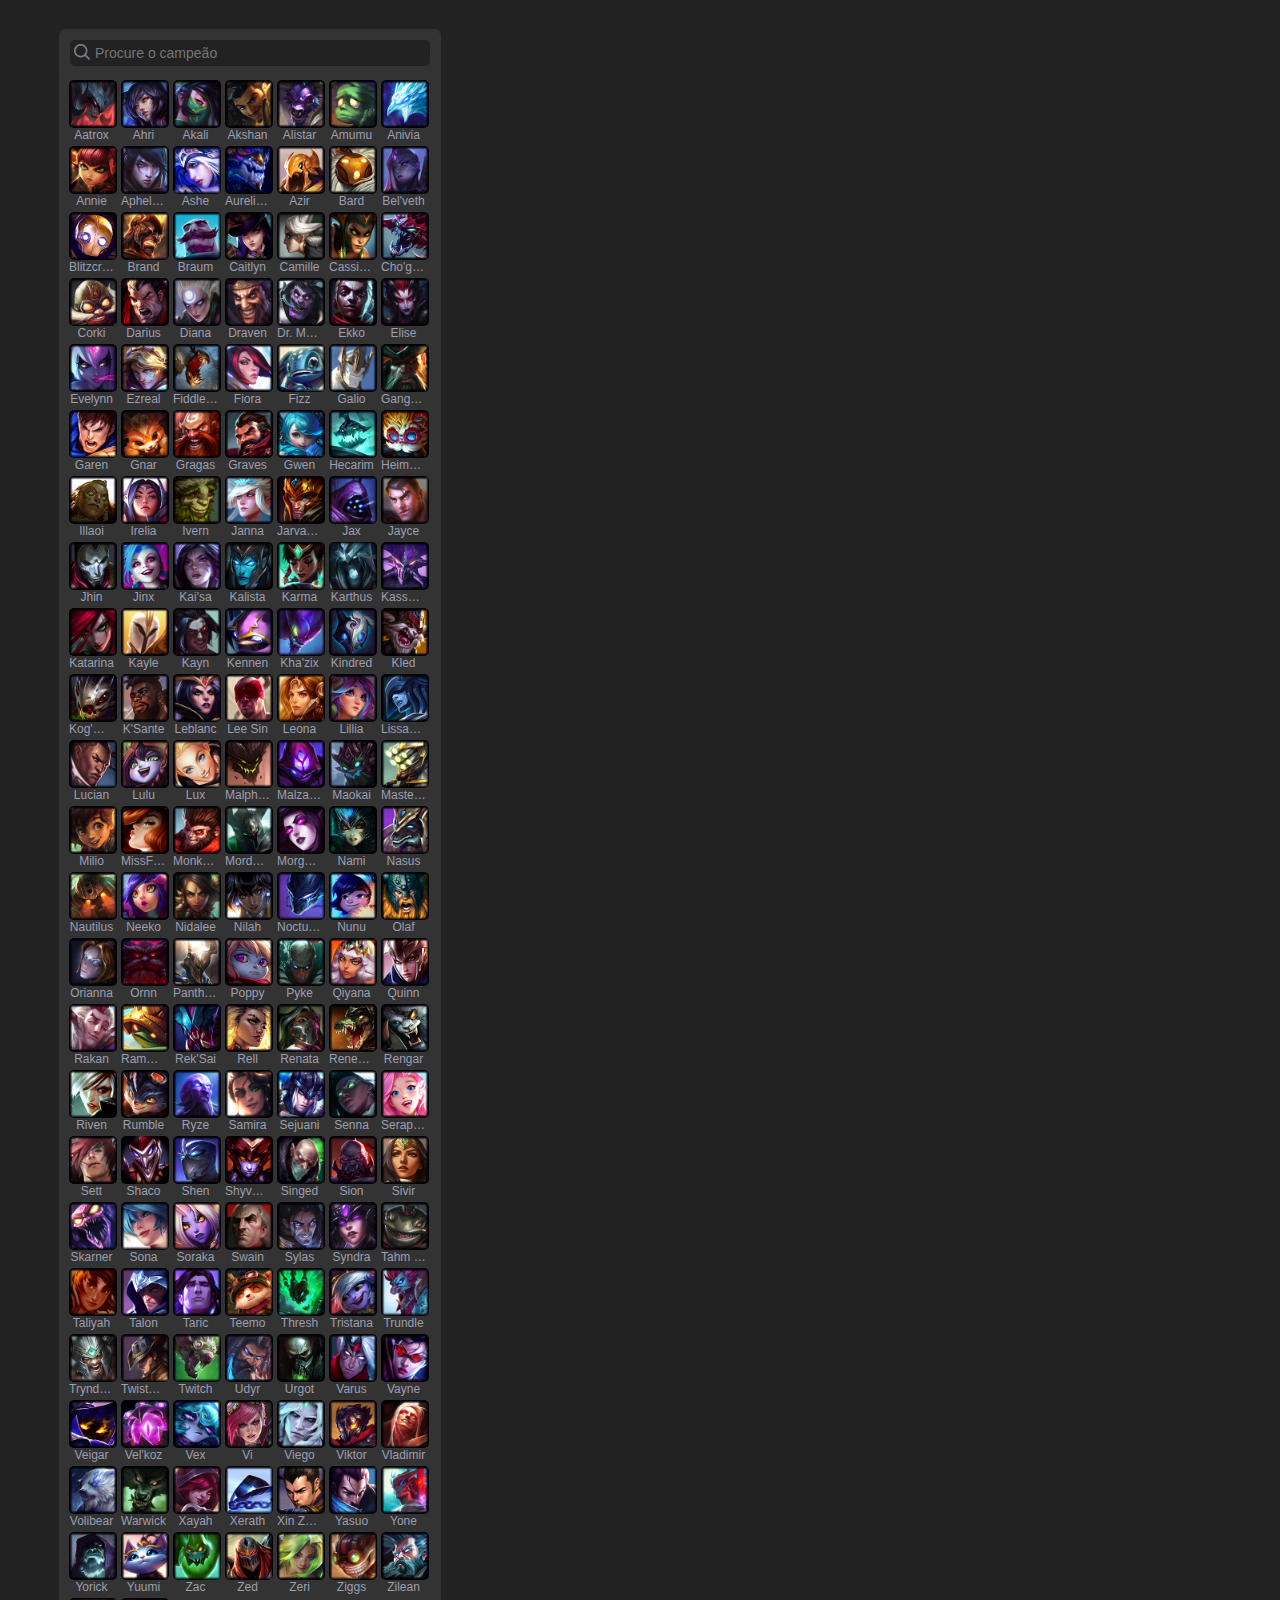
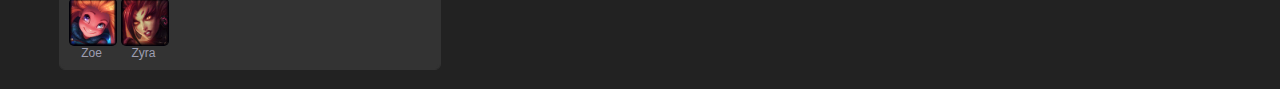
<file: modules/Interface/index.html>
<!DOCTYPE html>
<html lang="en">

<head>
    <meta charset="UTF-8">
    <meta name="viewport" content="width=device-width, initial-scale=1.0">
    <title>Champion Damage Calculator</title>
    <link rel="stylesheet" type="text/css" href="style.css">
    <link rel="icon" href="icons/cdc_32x32.png" type="image/x-icon">
</head>

<body>
<section class="champion-container">
    <div class="y-champion-container">
        <div class="y-champion-container-img"></div>
        <div class="y-champion-container-stats">
            <ul>
                <li title="Health">
                    <img class="health-stats"
                         src="icons/icon_stats/health_32x32.png"
                         alt="Health">
                    <span>10000</span>
                </li>
                <li title="Mana">
                    <img class="mana-stats"
                         src="icons/icon_stats/mana_47x60.png" alt="Mana">
                    <span>9999</span>
                </li>
                <li title="Attack Damage">
                    <img class="attack-stats"
                         src="icons/icon_stats/attack_damage_72x72.png"
                         alt="Attack Damage">
                    <span>0</span>
                </li>
                <li title="Power Ability">
                    <img class="ability-power-stats"
                         src="icons/icon_stats/power_ability_72x72.png"
                         alt="Ability Power">
                    <span>0</span>
                </li>
                <li title="Armor">
                    <img class="armor-stats"
                         src="icons/icon_stats/armor_32x32.png"
                         alt="Armor">
                    <span>0</span>
                </li>
                <li title="Magic Resistance">
                    <img class="magic-resistance-stats"
                         src="icons/icon_stats/magic_resistance_72x72.png"
                         alt="Magic Resistance">
                    <span>0</span>
                </li>
                <li title="Attack Speed">
                    <img class="attack-speed-stats"
                         src="icons/icon_stats/attack_speed_72x72.png"
                         alt="Attack Speed">
                    <span id="attack-speed-value">0.6258</span>
                </li>
                <li title="Ability Haste">
                    <img class="ability-haste-stats"
                         src="icons/icon_stats/ability_haste_72x72.png"
                         alt="Ability Haste">
                    <span>0</span>
                </li>
                <li title="Critical Chance">
                    <img class="critical-strike-chance-stats"
                         src="icons/icon_stats/critical_strike_chance_72x72.png"
                         alt="Critical Strike Chance">
                    <span>0</span>
                </li>
                <li title="Movement Speed">
                    <img class="movement-speed-stats"
                         src="icons/icon_stats/movement_speed_72x72.png"
                         alt="Movement Speed">
                    <span>0</span>
                </li>
            </ul>
        </div>
        <div class="y-champion-container-second-stats">
            <ul>
                <li title="Health Regeneration">
                    <img class="health-regen-stats"
                         src="icons/icon_stats/health_regen_72x72.png"
                         alt="Health Regen">
                    <span>8</span>
                </li>
                <li title="Mana Regeneration">
                    <img class="mana-regen-stats"
                         src="icons/icon_stats/mana_regeneration_72x72.png"
                         alt="Mana Regen">
                    <span>8</span>
                </li>
                <li title="Armor Penetration">
                    <img class="armor-penetration-stats"
                         src="icons/icon_stats/armor_penetration_72x72.png"
                         alt="Armor Penetration">
                    <span class="span-font-size">5 | 25%</span>
                </li>
                <li title="Magic Penetration">
                    <img class="magic-penetration-stats"
                         src="icons/icon_stats/magic_penetration_72x72.png"
                         alt="Magic Penetration">
                    <span class="span-font-size">10 | 30%</span>
                </li>
                <li title="Life Steal">
                    <img class="life-steal-stats"
                         src="icons/icon_stats/life_steal_72x72.png"
                         alt="Life Steal">
                    <span>0</span>
                </li>
                <li title="Omnivamp">
                    <img class="omnivamp-stats"
                         src="icons/icon_stats/vamp_steel_red_icon_20x15.png"
                         alt="Omnivamp">
                    <span class="span-font-size">20%|20%</span>
                </li>
                <li title="Range">
                    <img class="ranged-stats"
                         src="icons/icon_stats/ranged_72x72.png"
                         alt="Ranged">
                    <span>0</span>
                </li>
                <li title="Tenacity">
                    <img class="tenacity-stats"
                         src="icons/icon_stats/tenacity_72x72.png"
                         alt="Tenacity">
                    <span>0</span>
                </li>
            </ul>
        </div>
    </div>

    <div class="y-champion-abilities">
        <div class="y-champion-abilities-type">
            <ul>
                <li class="ability" data-info="p-ability-info">
                    <span>P</span>
                </li>
                <li class="ability" data-info="q-ability-info">
                    <span>Q</span>
                </li>
                <li class="ability" data-info="w-ability-info">
                    <span>W</span>
                </li>
                <li class="ability" data-info="e-ability-info">
                    <span>E</span>
                </li>
                <li class="ability" data-info="r-ability-info">
                    <span>R</span>
                </li>
            </ul>
            <div class="ability-info">
                <div class="p-ability-info">
                    <div class="p-ability-info-header">
                        <h3>Passiva</h3>
                    </div>
                    <div class="p-ability-info-description">
                        <h5>Aqui vai as descrições das habilidades</h5>
                    </div>
                </div>
                <div class="q-ability-info">
                    <h3>Habilidade Q</h3>
                </div>
                <div class="w-ability-info">
                    <h3>Habilidade W</h3>
                </div>
                <div class="e-ability-info">
                    <h3>Habilidade E</h3>
                </div>
                <div class="r-ability-info">
                    <h3>Habilidade R</h3>
                </div>
            </div>
        </div>
    </div>
</section>

<section class="champion-icons">
    <div class="search-container">
        <input type="text" id="search-input"
               placeholder="Procure o campeão" class="search-icon">
    </div>
    <div class="icon-container">
        <div>
            <img src="icons/icons_champions/Aatrox.png" alt="Aatrox">
            <span>Aatrox</span>
        </div>
        <div>
            <img src="icons/icons_champions/Ahri.png" alt="Ahri">
            <span>Ahri</span>
        </div>
        <div>
            <img src="icons/icons_champions/Akali.png" alt="Akali">
            <span>Akali</span>
        </div>
        <div>
            <img src="icons/icons_champions/Akshan.png" alt="Akshan">
            <span>Akshan</span>
        </div>
        <div>
            <img src="icons/icons_champions/Alistar.png" alt="Alistar">
            <span>Alistar</span>
        </div>
        <div>
            <img src="icons/icons_champions/Amumu.png" alt="Amumu">
            <span>Amumu</span>
        </div>
        <div>
            <img src="icons/icons_champions/Anivia.png" alt="Anivia">
            <span>Anivia</span>
        </div>
        <div>
            <img src="icons/icons_champions/Annie.png" alt="Annie">
            <span>Annie</span>
        </div>
        <div>
            <img src="icons/icons_champions/Aphelios.png" alt="Aphelios">
            <span>Aphelios</span>
        </div>
        <div>
            <img src="icons/icons_champions/Ashe.png" alt="Ashe">
            <span>Ashe</span>
        </div>
        <div>
            <img src="icons/icons_champions/AurelionSol.png"
                 alt="AurelionSol">
            <span>Aurelion Sol</span>
        </div>
        <div>
            <img src="icons/icons_champions/Azir.png" alt="Azir">
            <span>Azir</span>
        </div>
        <div>
            <img src="icons/icons_champions/Bard.png" alt="Bard">
            <span>Bard</span>
        </div>
        <div>
            <img src="icons/icons_champions/Belveth.png" alt="Belveth">
            <span>Bel'veth</span>
        </div>
        <div>
            <img src="icons/icons_champions/Blitzcrank.png"
                 alt="Blitzcrank">
            <span>Blitzcrank</span>
        </div>
        <div>
            <img src="icons/icons_champions/Brand.png" alt="Brand">
            <span>Brand</span>
        </div>
        <div>
            <img src="icons/icons_champions/Braum.png" alt="Braum">
            <span>Braum</span>
        </div>
        <div>
            <img src="icons/icons_champions/Caitlyn.png" alt="Caitlyn">
            <span>Caitlyn</span>
        </div>
        <div>
            <img src="icons/icons_champions/Camille.png" alt="Camille">
            <span>Camille</span>
        </div>
        <div>
            <img src="icons/icons_champions/Cassiopeia.png"
                 alt="Cassiopeia">
            <span>Cassiopeia</span>
        </div>
        <div>
            <img src="icons/icons_champions/Chogath.png" alt="Chogath">
            <span>Cho'gath</span>
        </div>
        <div>
            <img src="icons/icons_champions/Corki.png" alt="Corki">
            <span>Corki</span>
        </div>
        <div>
            <img src="icons/icons_champions/Darius.png" alt="Darius">
            <span>Darius</span>
        </div>
        <div>
            <img src="icons/icons_champions/Diana.png" alt="Diana">
            <span>Diana</span>
        </div>
        <div>
            <img src="icons/icons_champions/Draven.png" alt="Draven">
            <span>Draven</span>
        </div>
        <div>
            <img src="icons/icons_champions/DrMundo.png" alt="DrMundo">
            <span>Dr. Mundo</span>
        </div>
        <div>
            <img src="icons/icons_champions/Ekko.png" alt="Ekko">
            <span>Ekko</span>
        </div>
        <div>
            <img src="icons/icons_champions/Elise.png" alt="Elise">
            <span>Elise</span>
        </div>
        <div>
            <img src="icons/icons_champions/Evelynn.png" alt="Evelynn">
            <span>Evelynn</span>
        </div>
        <div>
            <img src="icons/icons_champions/Ezreal.png" alt="Ezreal">
            <span>Ezreal</span>
        </div>
        <div>
            <img src="icons/icons_champions/Fiddlesticks.png"
                 alt="Fiddlesticks">
            <span>Fiddlesticks</span>
        </div>
        <div>
            <img src="icons/icons_champions/Fiora.png" alt="Fiora">
            <span>Fiora</span>
        </div>
        <div>
            <img src="icons/icons_champions/Fizz.png" alt="Fizz">
            <span>Fizz</span>
        </div>
        <div>
            <img src="icons/icons_champions/Galio.png" alt="Galio">
            <span>Galio</span>
        </div>
        <div>
            <img src="icons/icons_champions/Gangplank.png"
                 alt="Gangplank">
            <span>Gangplank</span>
        </div>
        <div>
            <img src="icons/icons_champions/Garen.png" alt="Garen">
            <span>Garen</span>
        </div>
        <div>
            <img src="icons/icons_champions/Gnar.png" alt="Gnar">
            <span>Gnar</span>
        </div>
        <div>
            <img src="icons/icons_champions/Gragas.png" alt="Gragas">
            <span>Gragas</span>
        </div>
        <div>
            <img src="icons/icons_champions/Graves.png" alt="Graves">
            <span>Graves</span>
        </div>
        <div>
            <img src="icons/icons_champions/Gwen.png" alt="Gwen">
            <span>Gwen</span>
        </div>
        <div>
            <img src="icons/icons_champions/Hecarim.png" alt="Hecarim">
            <span>Hecarim</span>
        </div>
        <div>
            <img src="icons/icons_champions/Heimerdinger.png"
                 alt="Heimerdinger">
            <span>Heimerdinger</span>
        </div>
        <div>
            <img src="icons/icons_champions/Illaoi.png" alt="Illaoi">
            <span>Illaoi</span>
        </div>
        <div>
            <img src="icons/icons_champions/Irelia.png" alt="Irelia">
            <span>Irelia</span>
        </div>
        <div>
            <img src="icons/icons_champions/Ivern.png" alt="Ivern">
            <span>Ivern</span>
        </div>
        <div>
            <img src="icons/icons_champions/Janna.png" alt="Janna">
            <span>Janna</span>
        </div>
        <div>
            <img src="icons/icons_champions/JarvanIV.png" alt="JarvanIV">
            <span>Jarvan IV</span>
        </div>
        <div>
            <img src="icons/icons_champions/Jax.png" alt="Jax">
            <span>Jax</span>
        </div>
        <div>
            <img src="icons/icons_champions/Jayce.png" alt="Jayce">
            <span>Jayce</span>
        </div>
        <div>
            <img src="icons/icons_champions/Jhin.png" alt="Jhin">
            <span>Jhin</span>
        </div>
        <div>
            <img src="icons/icons_champions/Jinx.png" alt="Jinx">
            <span>Jinx</span>
        </div>
        <div>
            <img src="icons/icons_champions/Kaisa.png" alt="Kaisa">
            <span>Kai'sa</span>
        </div>
        <div>
            <img src="icons/icons_champions/Kalista.png" alt="Kalista">
            <span>Kalista</span>
        </div>
        <div>
            <img src="icons/icons_champions/Karma.png" alt="Karma">
            <span>Karma</span>
        </div>
        <div>
            <img src="icons/icons_champions/Karthus.png" alt="Karthus">
            <span>Karthus</span>
        </div>
        <div>
            <img src="icons/icons_champions/Kassadin.png" alt="Kassadin">
            <span>Kassadin</span>
        </div>
        <div>
            <img src="icons/icons_champions/Katarina.png" alt="Katarina">
            <span>Katarina</span>
        </div>
        <div>
            <img src="icons/icons_champions/Kayle.png" alt="Kayle">
            <span>Kayle</span>
        </div>
        <div>
            <img src="icons/icons_champions/Kayn.png" alt="Kayn">
            <span>Kayn</span>
        </div>
        <div>
            <img src="icons/icons_champions/Kennen.png" alt="Kennen">
            <span>Kennen</span>
        </div>
        <div>
            <img src="icons/icons_champions/Khazix.png" alt="Khazix">
            <span>Kha'zix</span>
        </div>
        <div>
            <img src="icons/icons_champions/Kindred.png" alt="Kindred">
            <span>Kindred</span>
        </div>
        <div>
            <img src="icons/icons_champions/Kled.png" alt="Kled">
            <span>Kled</span>
        </div>
        <div>
            <img src="icons/icons_champions/KogMaw.png" alt="KogMaw">
            <span>Kog'Maw</span>
        </div>
        <div>
            <img src="icons/icons_champions/KSante.png" alt="KSante">
            <span>K'Sante</span>
        </div>
        <div>
            <img src="icons/icons_champions/Leblanc.png" alt="Leblanc">
            <span>Leblanc</span>
        </div>
        <div>
            <img src="icons/icons_champions/LeeSin.png" alt="LeeSin">
            <span>Lee Sin</span>
        </div>
        <div>
            <img src="icons/icons_champions/Leona.png" alt="Leona">
            <span>Leona</span>
        </div>
        <div>
            <img src="icons/icons_champions/Lillia.png" alt="Lillia">
            <span>Lillia</span>
        </div>
        <div>
            <img src="icons/icons_champions/Lissandra.png"
                 alt="Lissandra">
            <span>Lissandra</span>
        </div>
        <div>
            <img src="icons/icons_champions/Lucian.png" alt="Lucian">
            <span>Lucian</span>
        </div>
        <div>
            <img src="icons/icons_champions/Lulu.png" alt="Lulu">
            <span>Lulu</span>
        </div>
        <div>
            <img src="icons/icons_champions/Lux.png" alt="Lux">
            <span>Lux</span>
        </div>
        <div>
            <img src="icons/icons_champions/Malphite.png" alt="Malphite">
            <span>Malphite</span>
        </div>
        <div>
            <img src="icons/icons_champions/Malzahar.png" alt="Malzahar">
            <span>Malzahar</span>
        </div>
        <div>
            <img src="icons/icons_champions/Maokai.png" alt="Maokai">
            <span>Maokai</span>
        </div>
        <div>
            <img src="icons/icons_champions/MasterYi.png" alt="MasterYi">
            <span>Master Yi</span>
        </div>
        <div>
            <img src="icons/icons_champions/Milio.png" alt="Milio">
            <span>Milio</span>
        </div>
        <div>
            <img src="icons/icons_champions/MissFortune.png"
                 alt="MissFortune">
            <span>MissFortune</span>
        </div>
        <div>
            <img src="icons/icons_champions/MonkeyKing.png"
                 alt="MonkeyKing">
            <span>MonkeyKing</span>
        </div>
        <div>
            <img src="icons/icons_champions/Mordekaiser.png"
                 alt="Mordekaiser">
            <span>Mordekaiser</span>
        </div>
        <div>
            <img src="icons/icons_champions/Morgana.png" alt="Morgana">
            <span>Morgana</span>
        </div>
        <div>
            <img src="icons/icons_champions/Nami.png" alt="Nami">
            <span>Nami</span>
        </div>
        <div>
            <img src="icons/icons_champions/Nasus.png" alt="Nasus">
            <span>Nasus</span>
        </div>
        <div>
            <img src="icons/icons_champions/Nautilus.png" alt="Nautilus">
            <span>Nautilus</span>
        </div>
        <div>
            <img src="icons/icons_champions/Neeko.png" alt="Neeko">
            <span>Neeko</span>
        </div>
        <div>
            <img src="icons/icons_champions/Nidalee.png" alt="Nidalee">
            <span>Nidalee</span>
        </div>
        <div>
            <img src="icons/icons_champions/Nilah.png" alt="Nilah">
            <span>Nilah</span>
        </div>
        <div>
            <img src="icons/icons_champions/Nocturne.png" alt="Nocturne">
            <span>Nocturne</span>
        </div>
        <div>
            <img src="icons/icons_champions/Nunu.png" alt="Nunu">
            <span>Nunu</span>
        </div>
        <div>
            <img src="icons/icons_champions/Olaf.png" alt="Olaf">
            <span>Olaf</span>
        </div>
        <div>
            <img src="icons/icons_champions/Orianna.png" alt="Orianna">
            <span>Orianna</span>
        </div>
        <div>
            <img src="icons/icons_champions/Ornn.png" alt="Ornn">
            <span>Ornn</span>
        </div>
        <div>
            <img src="icons/icons_champions/Pantheon.png" alt="Pantheon">
            <span>Pantheon</span>
        </div>
        <div>
            <img src="icons/icons_champions/Poppy.png" alt="Poppy">
            <span>Poppy</span>
        </div>
        <div>
            <img src="icons/icons_champions/Pyke.png" alt="Pyke">
            <span>Pyke</span>
        </div>
        <div>
            <img src="icons/icons_champions/Qiyana.png" alt="Qiyana">
            <span>Qiyana</span>
        </div>
        <div>
            <img src="icons/icons_champions/Quinn.png" alt="Quinn">
            <span>Quinn</span>
        </div>
        <div>
            <img src="icons/icons_champions/Rakan.png" alt="Rakan">
            <span>Rakan</span>
        </div>
        <div>
            <img src="icons/icons_champions/Rammus.png" alt="Rammus">
            <span>Rammus</span>
        </div>
        <div>
            <img src="icons/icons_champions/RekSai.png" alt="RekSai">
            <span>Rek'Sai</span>
        </div>
        <div>
            <img src="icons/icons_champions/Rell.png" alt="Rell">
            <span>Rell</span>
        </div>
        <div>
            <img src="icons/icons_champions/Renata.png" alt="Renata">
            <span>Renata</span>
        </div>
        <div>
            <img src="icons/icons_champions/Renekton.png" alt="Renekton">
            <span>Renekton</span>
        </div>
        <div>
            <img src="icons/icons_champions/Rengar.png" alt="Rengar">
            <span>Rengar</span>
        </div>
        <div>
            <img src="icons/icons_champions/Riven.png" alt="Riven">
            <span>Riven</span>
        </div>
        <div>
            <img src="icons/icons_champions/Rumble.png" alt="Rumble">
            <span>Rumble</span>
        </div>
        <div>
            <img src="icons/icons_champions/Ryze.png" alt="Ryze">
            <span>Ryze</span>
        </div>
        <div>
            <img src="icons/icons_champions/Samira.png" alt="Samira">
            <span>Samira</span>
        </div>
        <div>
            <img src="icons/icons_champions/Sejuani.png" alt="Sejuani">
            <span>Sejuani</span>
        </div>
        <div>
            <img src="icons/icons_champions/Senna.png" alt="Senna">
            <span>Senna</span>
        </div>
        <div>
            <img src="icons/icons_champions/Seraphine.png"
                 alt="Seraphine">
            <span>Seraphine</span>
        </div>
        <div>
            <img src="icons/icons_champions/Sett.png" alt="Sett">
            <span>Sett</span>
        </div>
        <div>
            <img src="icons/icons_champions/Shaco.png" alt="Shaco">
            <span>Shaco</span>
        </div>
        <div>
            <img src="icons/icons_champions/Shen.png" alt="Shen">
            <span>Shen</span>
        </div>
        <div>
            <img src="icons/icons_champions/Shyvana.png" alt="Shyvana">
            <span>Shyvana</span>
        </div>
        <div>
            <img src="icons/icons_champions/Singed.png" alt="Singed">
            <span>Singed</span>
        </div>
        <div>
            <img src="icons/icons_champions/Sion.png" alt="Sion">
            <span>Sion</span>
        </div>
        <div>
            <img src="icons/icons_champions/Sivir.png" alt="Sivir">
            <span>Sivir</span>
        </div>
        <div>
            <img src="icons/icons_champions/Skarner.png" alt="Skarner">
            <span>Skarner</span>
        </div>
        <div>
            <img src="icons/icons_champions/Sona.png" alt="Sona">
            <span>Sona</span>
        </div>
        <div>
            <img src="icons/icons_champions/Soraka.png" alt="Soraka">
            <span>Soraka</span>
        </div>
        <div>
            <img src="icons/icons_champions/Swain.png" alt="Swain">
            <span>Swain</span>
        </div>
        <div>
            <img src="icons/icons_champions/Sylas.png" alt="Sylas">
            <span>Sylas</span>
        </div>
        <div>
            <img src="icons/icons_champions/Syndra.png" alt="Syndra">
            <span>Syndra</span>
        </div>
        <div>
            <img src="icons/icons_champions/TahmKench.png"
                 alt="TahmKench">
            <span>Tahm Kench</span>
        </div>
        <div>
            <img src="icons/icons_champions/Taliyah.png" alt="Taliyah">
            <span>Taliyah</span>
        </div>
        <div>
            <img src="icons/icons_champions/Talon.png" alt="Talon">
            <span>Talon</span>
        </div>
        <div>
            <img src="icons/icons_champions/Taric.png" alt="Taric">
            <span>Taric</span>
        </div>
        <div>
            <img src="icons/icons_champions/Teemo.png" alt="Teemo">
            <span>Teemo</span>
        </div>
        <div>
            <img src="icons/icons_champions/Thresh.png" alt="Thresh">
            <span>Thresh</span>
        </div>
        <div>
            <img src="icons/icons_champions/Tristana.png" alt="Tristana">
            <span>Tristana</span>
        </div>
        <div>
            <img src="icons/icons_champions/Trundle.png" alt="Trundle">
            <span>Trundle</span>
        </div>
        <div>
            <img src="icons/icons_champions/Tryndamere.png"
                 alt="Tryndamere">
            <span>Tryndamere</span>
        </div>
        <div>
            <img src="icons/icons_champions/TwistedFate.png"
                 alt="TwistedFate">
            <span>Twisted Fate</span>
        </div>
        <div>
            <img src="icons/icons_champions/Twitch.png" alt="Twitch">
            <span>Twitch</span>
        </div>
        <div>
            <img src="icons/icons_champions/Udyr.png" alt="Udyr">
            <span>Udyr</span>
        </div>
        <div>
            <img src="icons/icons_champions/Urgot.png" alt="Urgot">
            <span>Urgot</span>
        </div>
        <div>
            <img src="icons/icons_champions/Varus.png" alt="Varus">
            <span>Varus</span>
        </div>
        <div>
            <img src="icons/icons_champions/Vayne.png" alt="Vayne">
            <span>Vayne</span>
        </div>
        <div>
            <img src="icons/icons_champions/Veigar.png" alt="Veigar">
            <span>Veigar</span>
        </div>
        <div>
            <img src="icons/icons_champions/Velkoz.png" alt="Velkoz">
            <span>Vel'koz</span>
        </div>
        <div>
            <img src="icons/icons_champions/Vex.png" alt="Vex">
            <span>Vex</span>
        </div>
        <div>
            <img src="icons/icons_champions/Vi.png" alt="Vi">
            <span>Vi</span>
        </div>
        <div>
            <img src="icons/icons_champions/Viego.png" alt="Viego">
            <span>Viego</span>
        </div>
        <div>
            <img src="icons/icons_champions/Viktor.png" alt="Viktor">
            <span>Viktor</span>
        </div>
        <div>
            <img src="icons/icons_champions/Vladimir.png" alt="Vladimir">
            <span>Vladimir</span>
        </div>
        <div>
            <img src="icons/icons_champions/Volibear.png" alt="Volibear">
            <span>Volibear</span>
        </div>
        <div>
            <img src="icons/icons_champions/Warwick.png" alt="Warwick">
            <span>Warwick</span>
        </div>
        <div>
            <img src="icons/icons_champions/Xayah.png" alt="Xayah">
            <span>Xayah</span>
        </div>
        <div>
            <img src="icons/icons_champions/Xerath.png" alt="Xerath">
            <span>Xerath</span>
        </div>
        <div>
            <img src="icons/icons_champions/XinZhao.png" alt="XinZhao">
            <span>Xin Zhao</span>
        </div>
        <div>
            <img src="icons/icons_champions/Yasuo.png" alt="Yasuo">
            <span>Yasuo</span>
        </div>
        <div>
            <img src="icons/icons_champions/Yone.png" alt="Yone">
            <span>Yone</span>
        </div>
        <div>
            <img src="icons/icons_champions/Yorick.png" alt="Yorick">
            <span>Yorick</span>
        </div>
        <div>
            <img src="icons/icons_champions/Yuumi.png" alt="Yuumi">
            <span>Yuumi</span>
        </div>
        <div>
            <img src="icons/icons_champions/Zac.png" alt="Zac">
            <span>Zac</span>
        </div>
        <div>
            <img src="icons/icons_champions/Zed.png" alt="Zed">
            <span>Zed</span>
        </div>
        <div>
            <img src="icons/icons_champions/Zeri.png" alt="Zeri">
            <span>Zeri</span>
        </div>
        <div>
            <img src="icons/icons_champions/Ziggs.png" alt="Ziggs">
            <span>Ziggs</span>
        </div>
        <div>
            <img src="icons/icons_champions/Zilean.png" alt="Zilean">
            <span>Zilean</span>
        </div>
        <div>
            <img src="icons/icons_champions/Zoe.png" alt="Zoe">
            <span>Zoe</span>
        </div>
        <div>
            <img src="icons/icons_champions/Zyra.png" alt="Zyra">
            <span>Zyra</span>
        </div>
    </div>
</section>

<script src="search_box.js"></script>
<script src="attack_speed_float.js"></script>
<script src="abilities.js"></script>
<script src="champion_image_to_champion_container.js"></script>
</body>

</html>
</file>
<file: modules/Interface/style.css>
body {
    font-family: Roboto, sans-serif;
    margin: 0;
    padding: 20px;
    background-color: #222;
    color: #f5f5f5;
}
.champion-icons {
    max-width: 380px;
    min-width: 380px;
    margin: 0px 40px 20px;
    border-radius: 5px;
    background-color: #333;
    outline: 1px solid #333;
    float: left;
}

.icon-container {
    display: flex;
    flex-wrap: wrap;
    justify-content: flex-start;
    border: 2px solid #333;
    padding: 5px;
    border-radius: 5px;
}

.icon-container div {
    display: flex;
    flex-direction: column;
    align-items: left;
    padding: 2px;
}

.icon-container img {
    width: 48px;
    height: 48px;
    border-radius: 5px;
    object-fit: cover;
    object-position: center;
}

.icon-container span {
  display: block;
  text-align: center;
  font-size: 12px;
  overflow: hidden;
  white-space: nowrap;
  text-overflow: ellipsis;
  max-width: 45px;
  color: #9E9EB1;
  line-height: 14px;
}

.search-container {
    max-width: 330px;
    padding: 10px 0px 0px 0px;
    margin: 0px 0px 5px 10px;
    border: none;
}

.search-container input[type="text"] {
    width: 100%;
    padding: 5px;
    font-size: 14px;
    border-radius: 5px;
    background-color: #222;
    color: white;
    border: none;
    padding-left: 25px;
    outline: none;
}

.search-icon {
  background-image: url("icons/icon-search-dark.svg");
  background-repeat: no-repeat;
}

.champion-container {
    max-width: 380px;
    min-width: 380px;
    max-height: 380px;
    margin: 0px 50px 10px 40px;
    clear: both;
    overflow: hidden;
}

.y-champion-abilities {
    display: none;
    max-width: 380px;
    min-width: 380px;
    max-height: 430px;
    margin-top: 5px;
    border-radius: 10px;
    background-color: #333;
}

.y-champion-container {
  display: none;
  justify-content: flex-start;
  padding: 5px;
  background-color: #333;
  border-radius: 5px;
  border: none;
}

.y-champion-container-img {
  flex: 0 0 auto;
  margin-right: 3px;
  max-width: 120px; /* Defina a largura desejada para a imagem */
  max-height: 120px; /* Defina a altura desejada para a imagem */
}

.y-champion-container-img img {
    border-radius: 10px;
}

.y-champion-container-stats {
  display: flex;
  left: 0;
  flex-direction: column;
  max-height: 120px; /* Defina a altura máxima desejada */
  min-width: 105px;
  /* overflow-y: auto; */
  overflow: hidden;
  margin-left: 0px;
  margin-right: 3px;
  background-color: #292929;
  border-radius: 5px;
}

.y-champion-container-second-stats {
  display: flex;
  right: 0;
  flex-direction: column;
  max-height: 120px; /* Defina a altura máxima desejada */
  min-width: 130px;
  /* overflow-y: auto; */
  overflow: hidden;
  margin-left: 0px;
  background-color: #292929;
  border-radius: 5px;
}

.champion-container ul {
  display: grid;
  grid-template-columns: repeat(2, 1fr); /* Primeira coluna automática, segunda coluna preenchendo o espaço restante */
  list-style: none;
  padding: 0;
  margin: 0px;
}

.champion-container ul li {
  display: flex;
  align-items: center;
  margin-top: 3px;
  margin-bottom: 7px;
  margin-left: 2px;
  margin-right: 2px;
  font-size: 12px;
}

.champion-container ul li img {
  margin-right: 3px;
}

.y-champion-container-stats ul li img{
    max-width: 14px;
    max-height: 14px;
    margin-left: 3px;
}

.y-champion-container-second-stats ul li img{
    max-width: 14px;
    max-height: 14px;
    margin-left: 3px;
}

.span-font-size {
    font-size: 10px !important;
}

.y-champion-abilities-type ul {
    display: flex;
    grid-template-columns: repeat(5, 1fr); /* Primeira coluna automática, segunda coluna preenchendo o espaço restante */
    list-style: none;
    margin: 5px;
    padding-top: 4px;
    left: 0;
    border-radius: 5px;
    max-width: 260px;
    background-color: #292929;
}

.y-champion-abilities-type ul li {
    min-width: 40px;
    max-width: 40px;
    min-height: 30px;
    max-height: 30px;
    margin-right: 5px;
    margin-left: 5px;
    align-items: center;
    justify-content: center;
    border: 1px solid gray;
    border-radius: 5px;
    font-size: 16px !important;
    cursor: pointer;
}

.ability-info {
  display: none;
  min-width: 360px;
  min-height: 100px;
  padding: 5px;
  border-radius: 5px;
  align-items: flex-start;
  margin-left: 5px;
  margin-bottom: 5px;
  background-color: #292929;
}

.ability-info > div {
    display: none;
}

.ability-info > div.active {
    display: block;
}

.p-ability-info {
    display: block;
    width: 360px;
}

.p-ability-info-header {
    max-height: 30px;
    border: 1px solid white;
}

.p-ability-info-description {
    border: 1px solid white;
}
</file>
